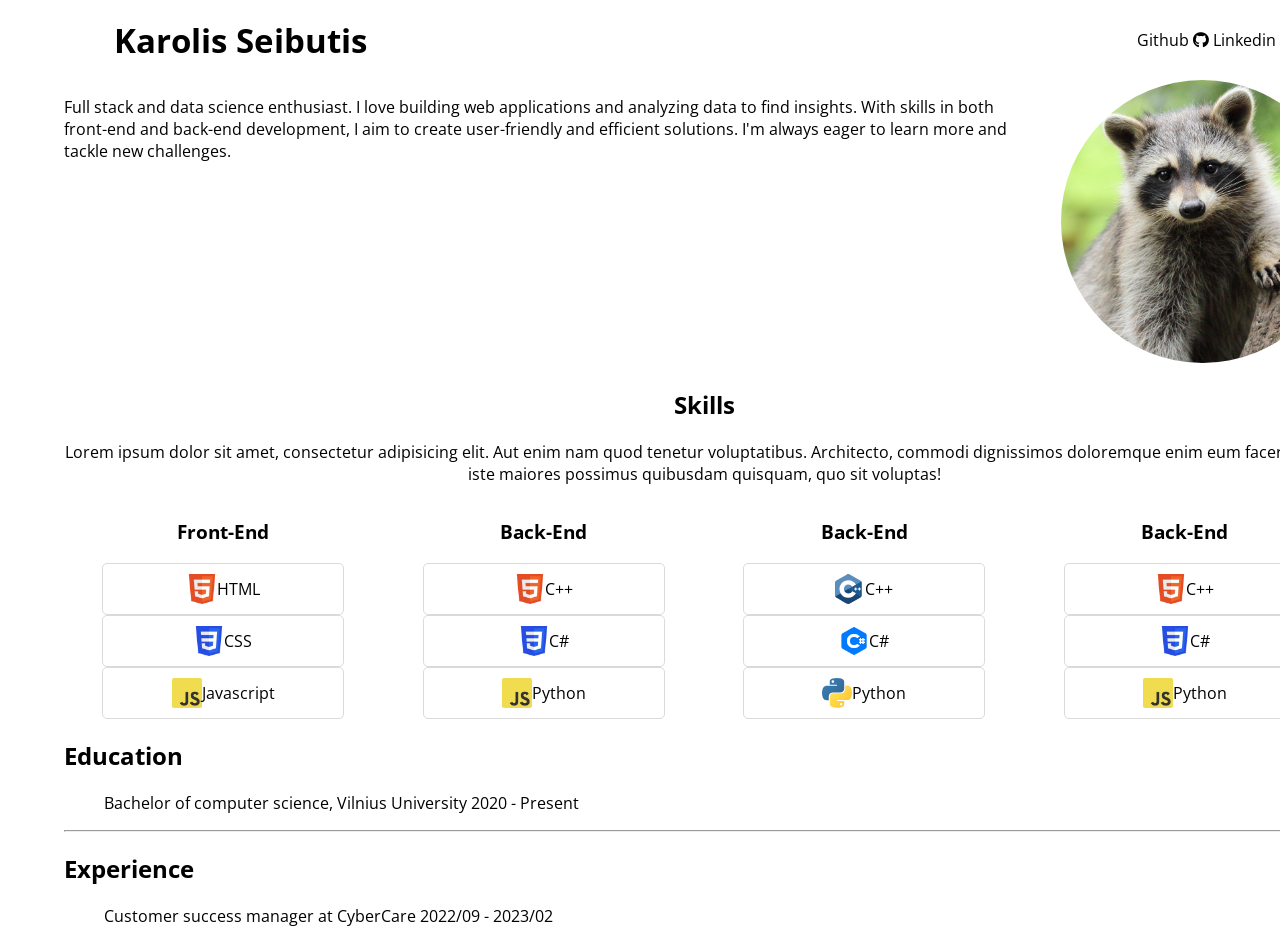
<file: index.html>
<!doctype html>
<html lang="en">
<head>
    <link rel="stylesheet" href="https://fonts.googleapis.com/css?family=Open Sans">
    <link rel="stylesheet" href="https://cdnjs.cloudflare.com/ajax/libs/font-awesome/6.6.0/css/all.min.css"
          integrity="sha512-Kc323vGBEqzTmouAECnVceyQqyqdsSiqLQISBL29aUW4U/M7pSPA/gEUZQqv1cwx4OnYxTxve5UMg5GT6L4JJg=="
          crossorigin="anonymous" referrerpolicy="no-referrer"/>
    <link rel="stylesheet" href="styles.css">
    <meta charset="UTF-8">
    <meta name="viewport"
          content="width=device-width, user-scalable=no, initial-scale=1.0, maximum-scale=1.0, minimum-scale=1.0">
    <meta http-equiv="X-UA-Compatible" content="ie=edge">
    <title>KarolisCV</title>
</head>
<body>
<div class="container">
    <section>
        <nav>
            <div class = "left">
                <h2>Karolis Seibutis</h2>
            </div>

            <div class = "right">
                <span>Github</span>
                <a href="https://www.linkedin.com/in/karolis-seibutis-7aa6631b2/"></a>
                <i class="fa-brands fa-github"></i>
                <span>Linkedin</span>
                <a href="https://www.linkedin.com/in/karolis-seibutis-7aa6631b2/"></a>
                <i class="fa-brands fa-linkedin"></i>
            </div>
        </nav>
    <div class = "about">
        <p class = "about-description">Full stack and data science enthusiast. I love building web applications and analyzing data to find insights.
            With skills in both front-end and back-end development, I aim to create user-friendly and efficient
            solutions.
            I'm always eager to learn more and tackle new challenges.</p>
        <div class = "image-container">
            <img class = "image" src="Racoon.jpg" alt="">
        </div>
    </div>


    </section>
    <section class = "stack">
        <div class="skills-text">
            <h2>Skills</h2>
            <p>Lorem ipsum dolor sit amet, consectetur adipisicing elit. Aut enim nam quod tenetur voluptatibus. Architecto, commodi dignissimos doloremque enim eum facere ipsum iste maiores possimus quibusdam quisquam, quo sit voluptas!</p>
        </div>
<div class = "cells-container">
        <div class = "cells">
            <h3>Front-End</h3>
            <div class="cell">
                <img src="images/html-logo.webp" alt="">
                <span>HTML</span>
            </div>
            <div class="cell">
                <img src="images/css-logo.webp" alt="">
                <span>CSS</span>
            </div>
            <div class="cell">
                <img src="images/javascript-logo.webp" alt="">
                <span>Javascript</span>
            </div>
        </div>
        <div class = "cells">
            <h3>Back-End</h3>
            <div class="cell">
                <img src="images/html-logo.webp" alt="">
                <span>C++</span>
            </div>
            <div class="cell">
                <img src="images/css-logo.webp" alt="">
                <span>C#</span>
            </div>
            <div class="cell">
                <img src="images/javascript-logo.webp" alt="">
                <span>Python</span>
            </div>
        </div>
        <div class = "cells">
            <h3>Back-End</h3>
            <div class="cell">
                <img src="images/c.svg" alt="">
                <span>C++</span>
            </div>
            <div class="cell">
                <img src="images/Csharp.png" alt="">
                <span>C#</span>
            </div>
            <div class="cell">
                <img src="images/python.svg" alt="">
                <span>Python</span>
            </div>
        </div>
        <div class = "cells">
            <h3>Back-End</h3>
            <div class="cell">
                <img src="images/html-logo.webp" alt="">
                <span>C++</span>
            </div>
            <div class="cell">
                <img src="images/css-logo.webp" alt="">
                <span>C#</span>
            </div>
            <div class="cell">
                <img src="images/javascript-logo.webp" alt="">
                <span>Python</span>
            </div>
        </div>
    </div>


    </section>
    <section>
        <h1>Education</h1>
        <ul>
            <li>Bachelor of computer science, Vilnius University 2020 - Present</li>
        </ul>
        <hr>
        <h1>Experience</h1>
        <ul>
            <li>Customer success manager at CyberCare 2022/09 - 2023/02</li>
        </ul>
    </section>

</div>
<script src="app.js"></script>
</body>
</html>
</file>
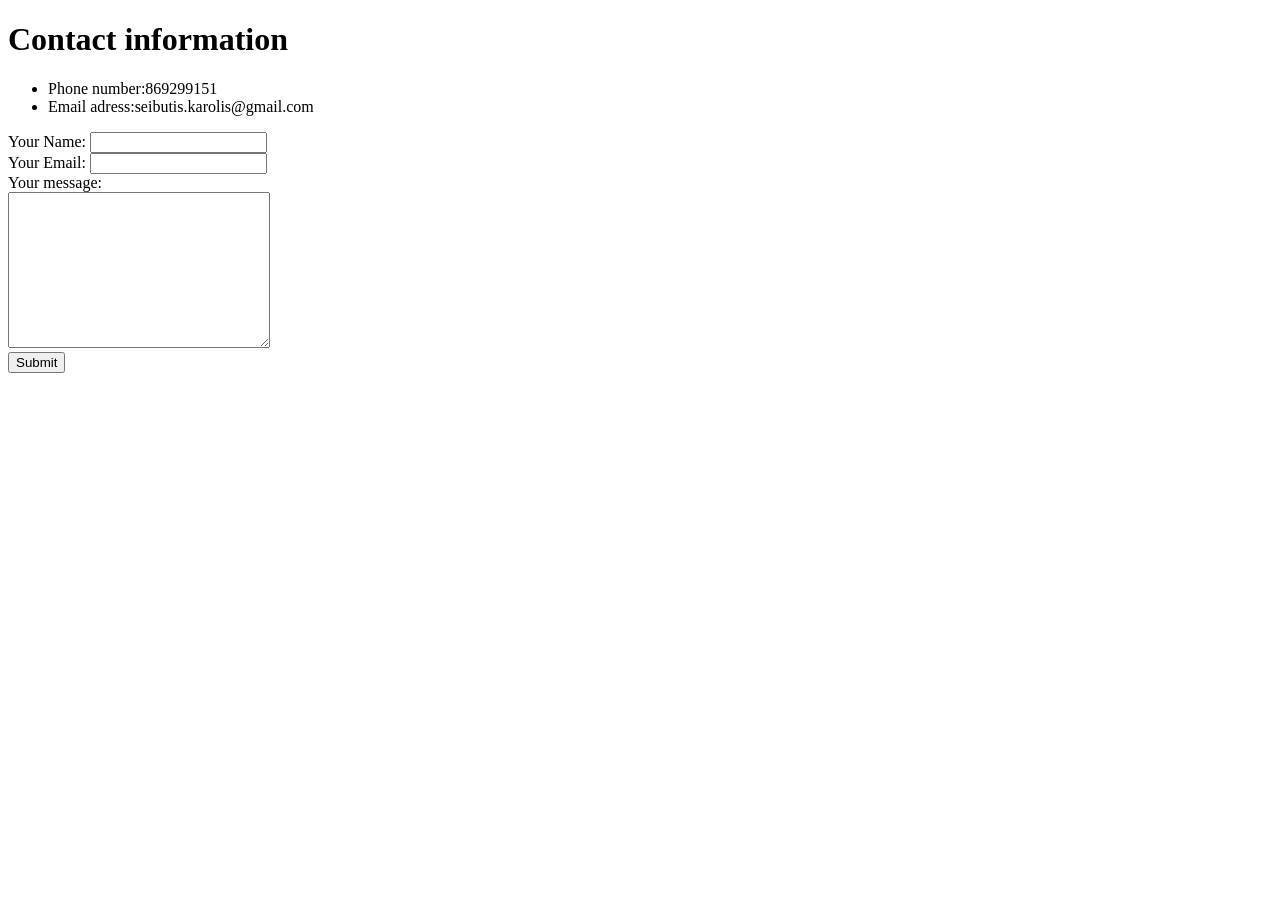
<file: contact.html>
<!DOCTYPE html>
<html lang="en" dir="ltr">

<head>
  <meta charset="utf-8">
  <title></title>
</head>

<body>
    <h1>Contact information</h1>
    <ul>
      <li>Phone number:869299151</li>
      <li>Email adress:seibutis.karolis@gmail.com</li>
    </ul>
    <form enctype="text/plain"action="mailto:seibutis.karolis@gmail.com" method="post">
    <label>Your Name:</label>
    <input type="text" name="" value=""><br>
    <label>Your Email:</label>
    <input type="email" name="" value=""><br>
    <label>Your message:</label><br>
    <textarea name="name" rows="10" cols="30"></textarea><br>
    <input type="submit" name="">

    </form>
</body>

</html>
</file>
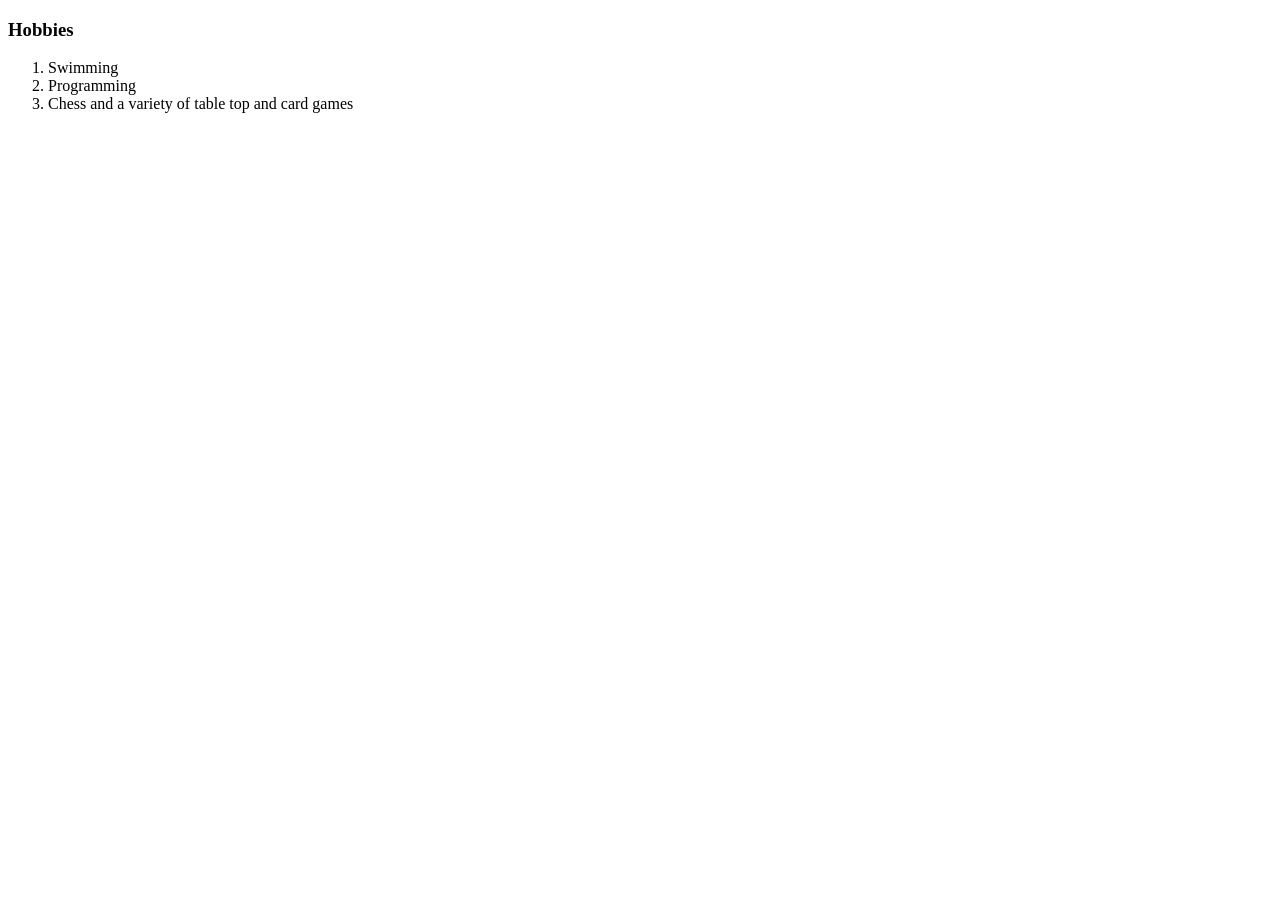
<file: hobbies.html>
<!DOCTYPE html>
<html lang="en" dir="ltr">
  <head>
    <meta charset="utf-8">
    <title></title>
  </head>
  <body>
    <h3>Hobbies</h3>
    <ol>
      <li>Swimming</li>
      <li>Programming</li>
      <li>Chess and a variety of table top and card games</li>
    </ol>

  </body>
</html>
</file>
<file: styles.css>
:root {
    font-size: 16px;
    font-family: 'Open Sans';
    --link-color: #4a76ee;
    --background-color: #eeeff1;
    --text-color: #1a1c20;
}

body{
    margin: 0;
    padding: 0;
}
ul {
    list-style-type: none;
}

.container {
    padding: 0 64px;
    width: 100%;
    max-width: 1400px;
    margin:0 auto;
}

.stack .cells-container {
    display:flex;
    flex-wrap:wrap;
    gap: 40px;
    text-align: center;
}

.stack .cells .cell{
    display: flex;
    justify-content: center;
    align-items: center;
    border: 1px solid #d3d3d3d3;
    width: 200px;
    padding: 10px 20px;
    border-radius: 5px;
}
.stack .cells .cell img {
    width: 30px;
    height: 30px;
    border-radius: 2px;
}

nav {
    display: flex;
    justify-content: space-between;
    align-items: center;
    padding: 0 50px;
    height: 80px;
}
nav .left {
    font-size: 22px;
    font-weight: 600
}
nav .right {
}

.about {
    display: flex;
    gap: 32px;
}

.image {
    max-width: 100%;
    max-height: 100%;
    border-radius: 100%;
    aspect-ratio: 1/1;
    object-fit: cover;
    width: 600px;
}
.about-description{
    max-width: 100%;
}
.stack h3{
    text-align: center;
}

.cells-container {
    display: flex;
    width: 100%;
    justify-content: space-evenly;
}
.skills-text {
    text-align: center;
}
</file>
